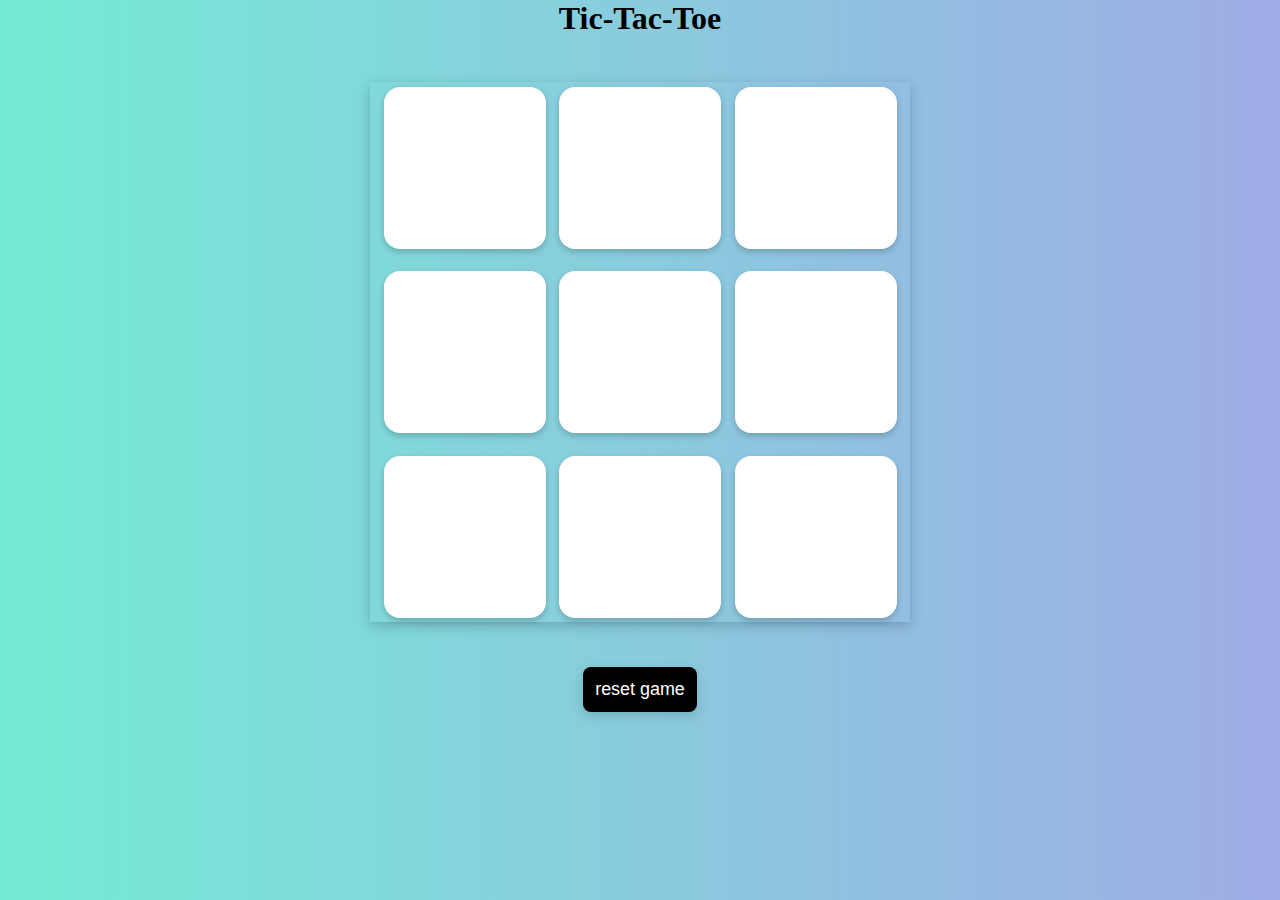
<file: index.html>
<!DOCTYPE html>
<html lang="en">
<head>
    <meta charset="UTF-8">
    <meta name="viewport" content="width=device-width, initial-scale=1.0">
    <title>Tic-Tac-Toe Game</title>
    <link rel="stylesheet" href="style.css">
</head>
<body>
    <div class="msg-container hide">
        <p id="msg">winner</p>
        <button id="newgame-btn">new game</button>
    </div>
    <main>
 <h1>Tic-Tac-Toe</h1>
 <div class="container">
 <div class="game">
 <button class="box"></button>
 <button class="box"></button>
 <button class="box"></button>
 <button class="box"></button>
 <button class="box"></button>
 <button class="box"></button>
 <button class="box"></button>
 <button class="box"></button>
 <button class="box"></button>
 </div>
 </div>
 <button id="reset-btn">reset game</button>
    </main>
</body>
<script src="first.js"></script>
</html>
</file>
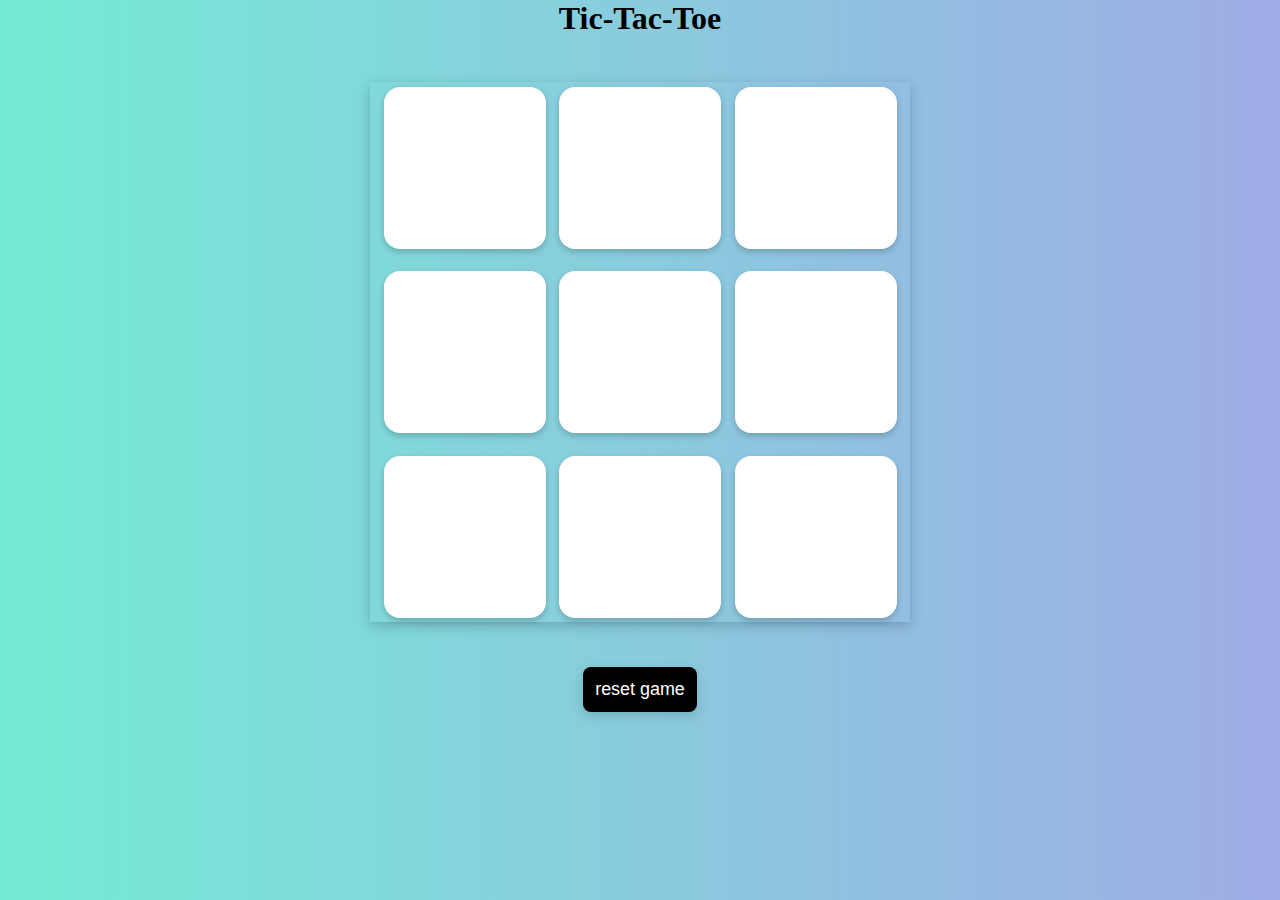
<file: indext.html>
<!DOCTYPE html>
<html lang="en">
<head>
    <meta charset="UTF-8">
    <meta name="viewport" content="width=device-width, initial-scale=1.0">
    <title>Tic-Tac-Toe Game</title>
    <link rel="stylesheet" href="style.css">
</head>
<body>
    <div class="msg-container hide">
        <p id="msg">winner</p>
        <button id="newgame-btn">new game</button>
    </div>
    <main>
 <h1>Tic-Tac-Toe</h1>
 <div class="container">
 <div class="game">
 <button class="box"></button>
 <button class="box"></button>
 <button class="box"></button>
 <button class="box"></button>
 <button class="box"></button>
 <button class="box"></button>
 <button class="box"></button>
 <button class="box"></button>
 <button class="box"></button>
 </div>
 </div>
 <button id="reset-btn">reset game</button>
    </main>
</body>
<script src="first.js"></script>
</html>
</file>
<file: style.css>
*{
    margin:0;
    padding: 0;
}
body{
    background: linear-gradient(to right,#74ebd5 , #9face6);
    text-align: center;
}
.container{
    height: 70vh;
    display: flex;
    flex-wrap: wrap;
    justify-content: center;
    align-items: center;
}
.game{
    height:60vmin ;
    width: 60vmin;
    display: flex;
    flex-wrap: wrap;
    justify-content: center;
    align-items: center;
    gap: 1.5vmin;
   box-shadow: 0 4px 12px rgba(0,0,0,0.20);
}
.box{
    height: 18vmin;
width: 18vmin;
border-radius: 1rem;
border: none;
box-shadow: 0 0 1rem rgba(0,0,0,0,1);
font-size:8vmin ;
color: #b0413e;
background-color: white;
    box-shadow: 0 3px 6px rgba(0,0,0,0.2);
    transition: transform 0.2s;
}
#reset-btn{
    padding: 0.75rem;
    font-size:1.12rem ;
    background-color: black;
    color: white;
    border-radius: 0.5rem;
    border: none;
    cursor: pointer;
    box-shadow: 0 4px 12px rgba(0,0,0,0.15);
    transition: transform 0.2s;
}
#newgame-btn{
    padding: 1rem;
    font-size:1.25rem ;
    background-color: black;
    color: white;
    border-radius: 1rem;
    border: none;
}
#msg{
    color: white;
    font-size: 8vmin;
}
.msg-container{
    height: 100vmin;
    display: flex;
    justify-content: center;
    align-items: center;
    flex-direction: column;
    gap: 4rem;
}
.hide{
    display: none;
}
.box:hover{
    background-color: #f0f0f0;
    transform: scale(1.05);
}
</file>
